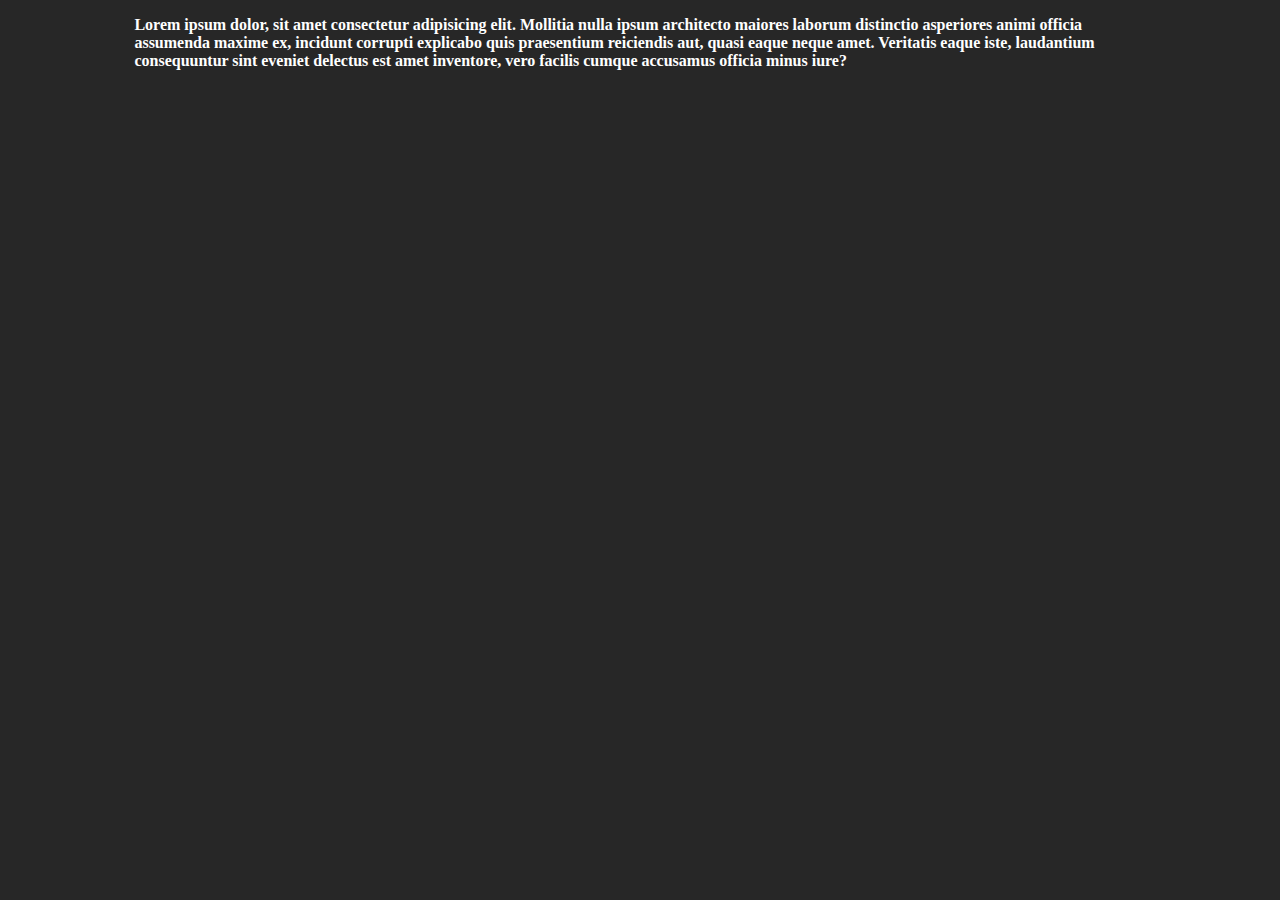
<file: index.html>
<!DOCTYPE html>
<html lang="en">
  <head>
    <meta charset="UTF-8" />
    <meta name="viewport" content="width=device-width, initial-scale=1.0" />
    <link rel="stylesheet" href="/assets/scss/main.css" />
    <title>Scss Tutorial</title>
  </head>
  <body>
    <div class="main">
      <p class="main_paragraph">
        Lorem ipsum dolor, sit amet consectetur adipisicing elit. Mollitia nulla
        ipsum architecto maiores laborum distinctio asperiores animi officia
        assumenda maxime ex, incidunt corrupti explicabo quis praesentium
        reiciendis aut, quasi eaque neque amet. Veritatis eaque iste, laudantium
        consequuntur sint eveniet delectus est amet inventore, vero facilis
        cumque accusamus officia minus iure?
      </p>
    </div>
  </body>
</html>
</file>
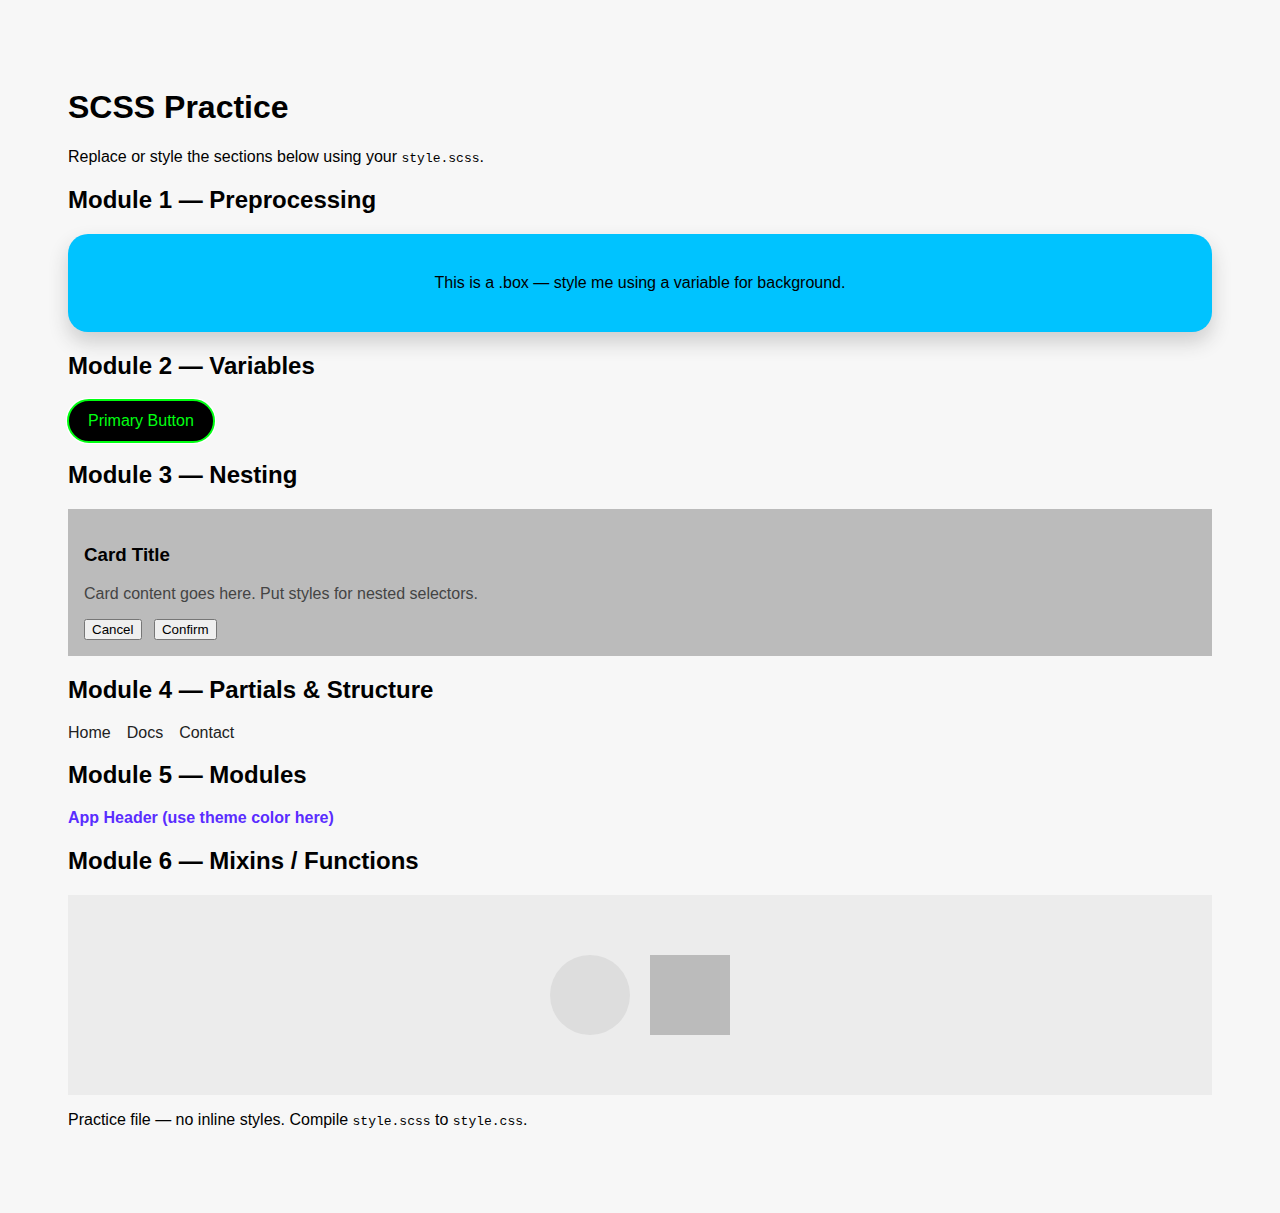
<file: assignment/index.html>
<!DOCTYPE html>
<html lang="en">
  <head>
    <meta charset="utf-8" />
    <meta name="viewport" content="width=device-width, initial-scale=1" />
    <title>SCSS Practice</title>
    <link rel="stylesheet" href="./assets/scss/style.css">
  </head>
  <body>
    <header>
      <h1>SCSS Practice</h1>
      <p>Replace or style the sections below using your <code>style.scss</code>.</p>
    </header>

    <!-- Module 1: Preprocessing / basic variable usage -->
    <section id="module-1" class="module">
      <h2>Module 1 — Preprocessing</h2>
      <div class="box">This is a .box — style me using a variable for background.</div>
    </section>

    <!-- Module 2: Variables -->
    <section id="module-2" class="module">
      <h2>Module 2 — Variables</h2>
      <button class="button">Primary Button</button>
    </section>

    <!-- Module 3: Nesting -->
    <section id="module-3" class="module">
      <h2>Module 3 — Nesting</h2>
      <article class="card">
        <h3 class="title">Card Title</h3>
        <p class="content">Card content goes here. Put styles for nested selectors.</p>
        <div class="actions">
          <button>Cancel</button>
          <button>Confirm</button>
        </div>
      </article>
    </section>

    <!-- Module 4: Partials & File Structure -->
    <section id="module-4" class="module">
      <h2>Module 4 — Partials & Structure</h2>
      <nav class="site-nav">
        <ul>
          <li><a href="#">Home</a></li>
          <li><a href="#">Docs</a></li>
          <li><a href="#">Contact</a></li>
        </ul>
      </nav>
    </section>

    <!-- Module 5: Modules (@use, @forward) -->
    <section id="module-5" class="module">
      <h2>Module 5 — Modules</h2>
      <header class="header">App Header (use theme color here)</header>
    </section>

    <!-- Module 6: Mixins & Functions -->
    <section id="module-6" class="module">
      <h2>Module 6 — Mixins / Functions</h2>
      <div class="container">
        <div class="avatar"></div>
        <div class="square"></div>
      </div>
    </section>

    <footer>
      <p>Practice file — no inline styles. Compile <code>style.scss</code> to <code>style.css</code>.</p>
    </footer>
  </body>
</html>
</file>
<file: assets/scss/main.css>
body {
  background-color: #272727;
  color: #fff;
}

.main {
  width: 80%;
  margin: 0 auto;
}
.main .main_paragraph {
  font-weight: 700;
}
.main .main_paragraph:hover {
  color: pink;
}/*# sourceMappingURL=main.css.map */
</file>
<file: assignment/assets/scss/style.css>
.button {
  background: #000;
  font-size: 16px;
  padding: 12px 20px;
  border-radius: 50px;
  font-family: sans-serif;
  outline: auto #00ff11;
  color: #00ff11;
  border: none;
  cursor: pointer;
}

body {
  padding: 60px;
  font-family: sans-serif;
  background: #f7f7f7;
}

/* Module 1: box example */
.box {
  background: #00c3ff;
  padding: 40px;
  text-align: center;
  border-radius: 20px;
  box-shadow: 0 10px 20px rgba(39, 39, 39, 0.2);
}

/* Module 3: nesting */
.card {
  padding: 1rem;
  background: #bbbbbb;
}
.card .title {
  font-weight: 600;
}
.card .content {
  color: #444;
}
.card .actions button {
  margin-right: 0.5rem;
}

/* Module 4: example navigation styles */
.site-nav ul {
  list-style: none;
  padding: 0;
  display: flex;
  gap: 1rem;
}
.site-nav ul li a {
  text-decoration: none;
  color: #222;
}

/* Module 5: modules (use theme variable) */
.header {
  color: #5a2dff;
  font-weight: 700;
}

/* Module 6: mixin usage */
.container {
  display: flex;
  justify-content: center;
  align-items: center;
  gap: 20px;
  height: 200px;
  background: #ececec;
}

.avatar {
  width: 80px;
  height: 80px;
  background: #ddd;
  border-radius: 50%;
}

.square {
  width: 80px;
  height: 80px;
  background: #bbb;
}/*# sourceMappingURL=style.css.map */
</file>
